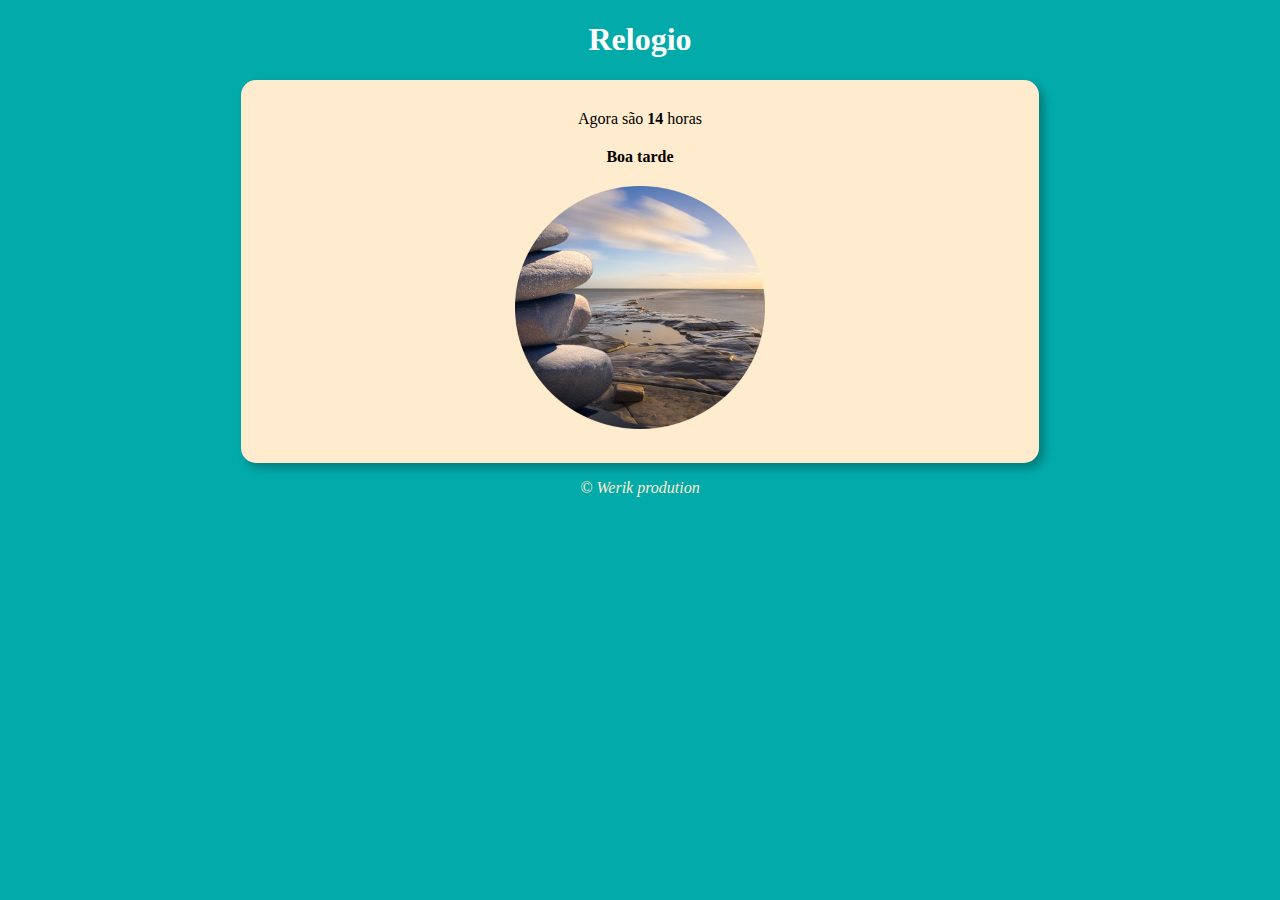
<file: condições/exer1/index.html>
<!DOCTYPE html>
<html lang="pt-br">
<head>
    <meta charset="UTF-8">
    <meta http-equiv="X-UA-Compatible" content="IE=edge">
    <meta name="viewport" content="width=device-width, initial-scale=1.0">
    <link rel="stylesheet" href="style.css">
    <title>Relogio</title>
</head>
<body onload= "carregar()" >
    <script src="script.js"></script>
    <header>
        <h1>Relogio</h1>
    </header>
    <section>
        <div id="ola">
            erro
        </div>
        <div id="msg">
           teste
        </div>
        <div id ="img">
            <img id="foto" src="imagens/manha.png" alt="foto do dia">
        </div>
    </section>
    <footer>
        <p>&copy; Werik prodution</p>
    </footer>
    
</body>
</html>
</file>
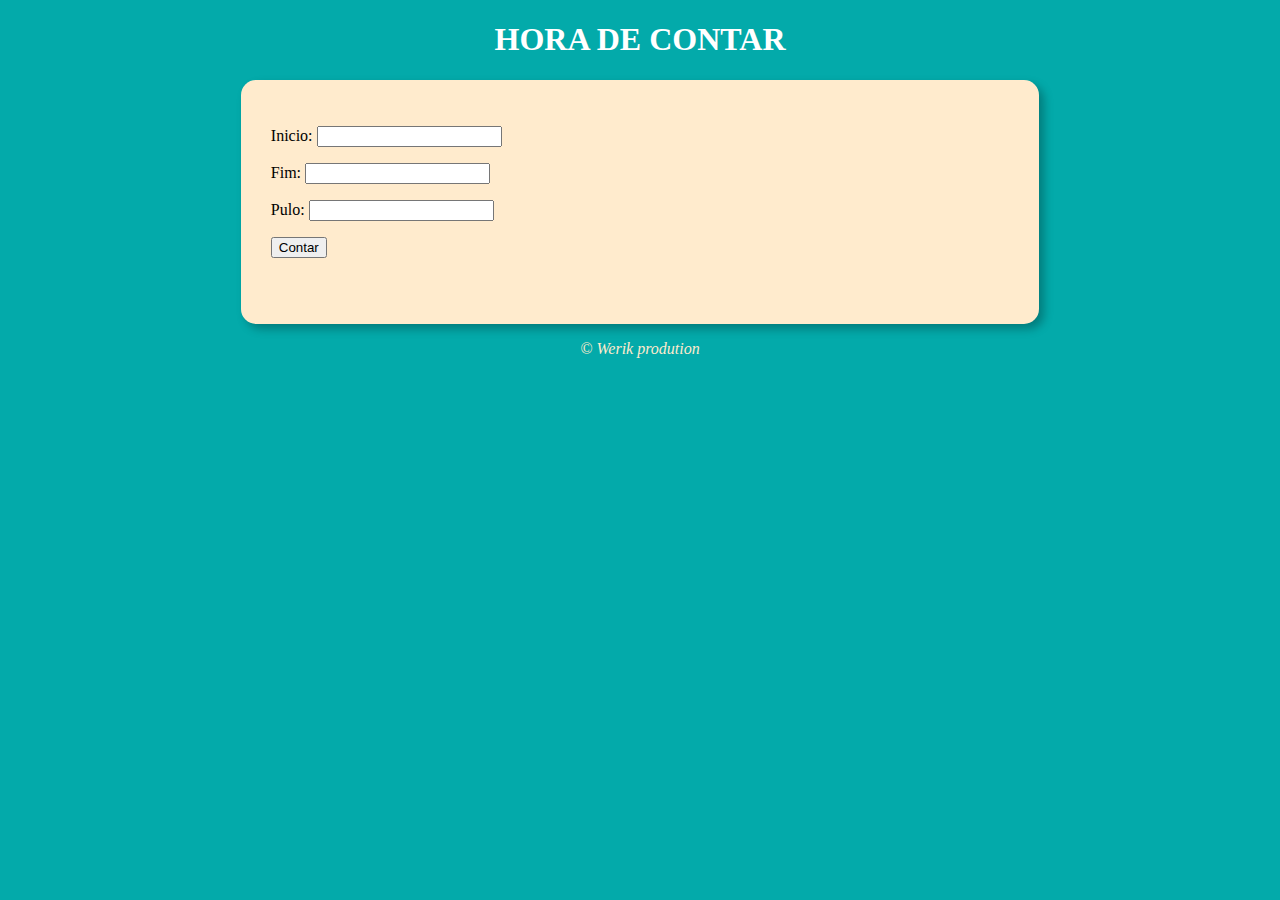
<file: repetição/ex. repetição/exer1/index.html>
<!DOCTYPE html>
<html lang="pt-br">
<head>
    <meta charset="UTF-8">
    <meta http-equiv="X-UA-Compatible" content="IE=edge">
    <meta name="viewport" content="width=device-width, initial-scale=1.0">
    <link rel="stylesheet" href="style.css">
    <title>Relogio</title>
</head>
<body>
    <script src="script.js"></script>
    <header>
        <h1>HORA DE CONTAR</h1>
    </header>
    <section>
        <div>
           <p>Inicio: <input type="number" name="ini" id="ini"></p> 
           <p>Fim: <input type="number" name="fim" id="fim"></p>
           <p>Pulo: <input type="number" name="pul" id="pul"></p> 
           <p><input type="button" value="Contar" onclick="contar()"></p> 
        </div>
        <div id="msg">
            
        </div>
    </section>
    <footer>
        <p>&copy; Werik prodution</p>
    </footer>
    
</body>
</html>
</file>
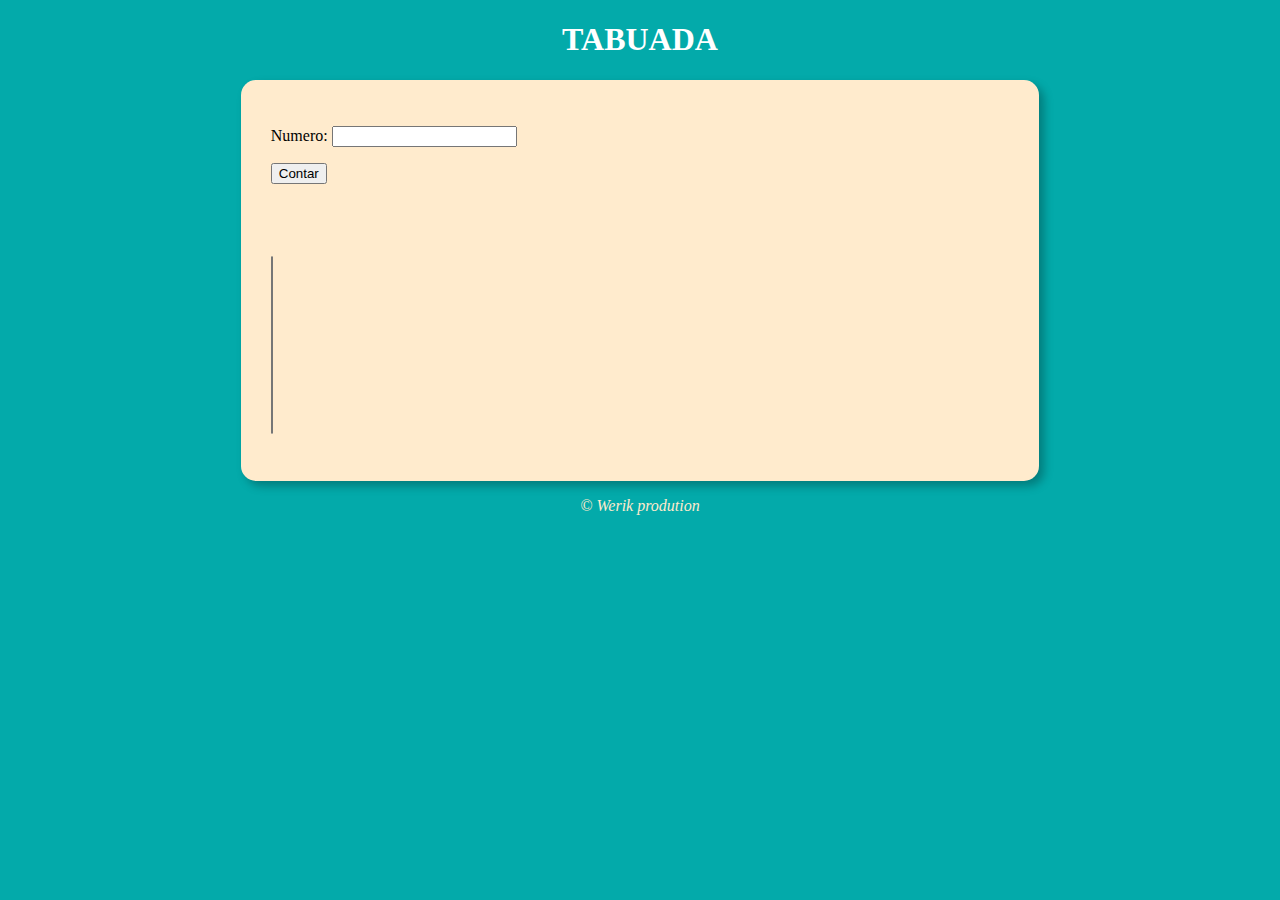
<file: repetição/ex. repetição/exer2/index.html>
<!DOCTYPE html>
<html lang="pt-br">
<head>
    <meta charset="UTF-8">
    <meta http-equiv="X-UA-Compatible" content="IE=edge">
    <meta name="viewport" content="width=device-width, initial-scale=1.0">
    <link rel="stylesheet" href="style.css">
    <title>Relogio</title>
</head>
<body>
    <script src="script.js"></script>
    <header>
        <h1>TABUADA</h1>
    </header>
    <section>
        <div>
           <p>Numero: <input type="number" name="ini" id="ini"></p> 
           <p><input type="button" value="Contar" onclick="contar()"></p> 
        </div>
        <div id="msg">
           
        </div>
        <div>
            <p><select name="tab" id="tab" size="11"></select></p>
        </div>
    </section>
    <footer>
        <p>&copy; Werik prodution</p>
    </footer>
    
</body>
</html>
</file>
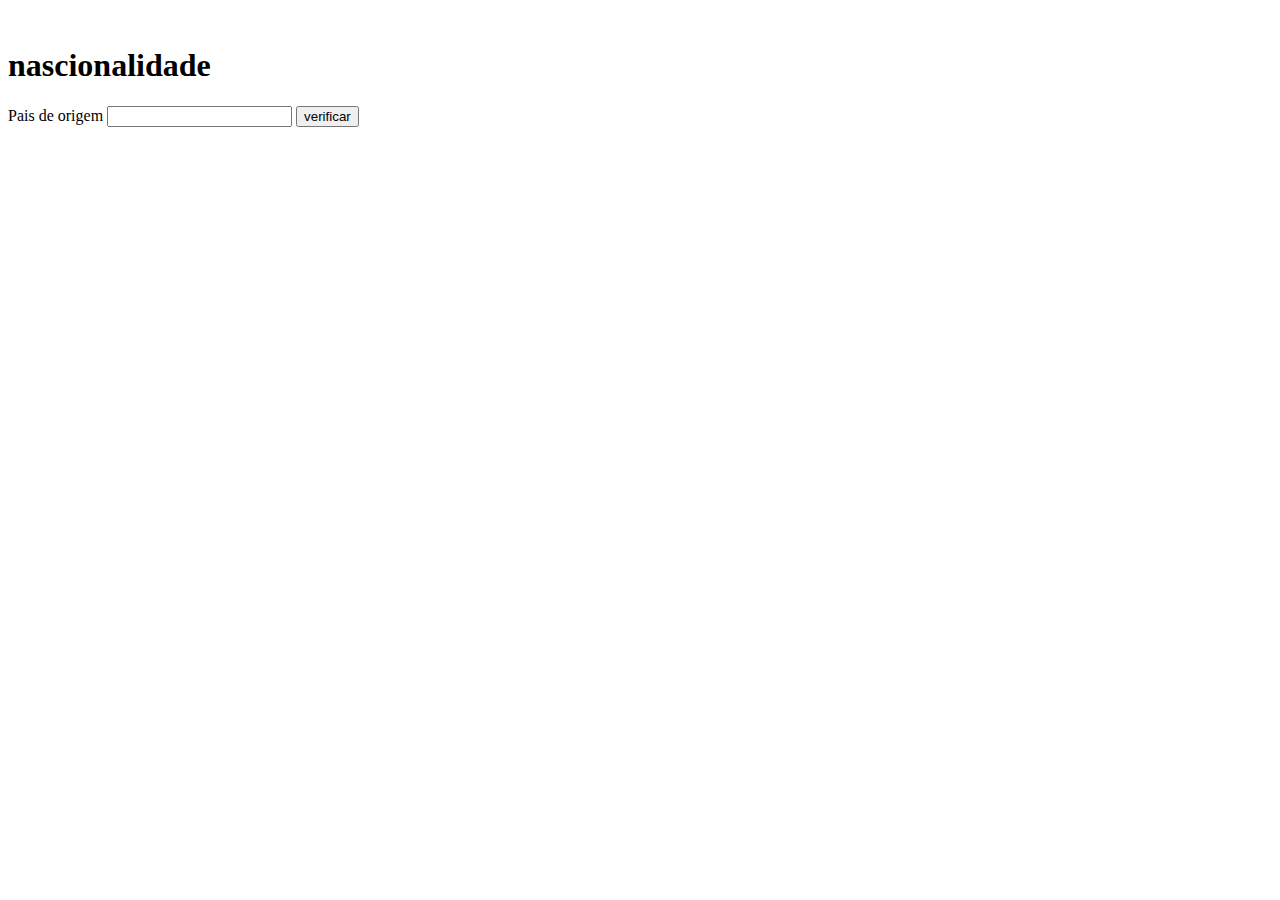
<file: condições/cond1.html>
<!DOCTYPE html>
<html lang="pt-br">
<head>
    <meta charset="UTF-8">
    <meta http-equiv="X-UA-Compatible" content="IE=edge">
    <meta name="viewport" content="width=device-width, initial-scale=1.0">
    <title>condições multas</title>
</head>
<body>
   <!-- <h1>Detran multas</h1>
    velocidade <input type="number" name="txtvel" id="txtvel">Km/h 
    <input type="button" value="verificar" onclick="calcular()">
    <div id="res">

    </div>
    <script>
        function calcular(){
            var txtv = document.getElementById('txtvel')
            var vel = Number(txtv.value)    
            var res = document.querySelector('div#res')
            res.innerHTML =`<p>sua velocidade é ${vel} Km/h</p>`
            if (vel > 50){
                res.innerHTML +=' <p>você foi <strong>MULTADO</strong></p>'
            }
            res.innerHTML += '<p>dirija com cuidado</p>'
        }
    </script>
    <!--sistema de nascionalidade ----->
    <br>
    <h1>nascionalidade</h1>
    Pais de origem <input type="text" name="nasc" id="nasc">
    <input type="button" value="verificar" onclick="verificar()">
    <div id="resu">

    </div>
    <script>
        function verificar(){
            var nasc = document.getElementById('nasc')    
            var resu = document.querySelector('div#resu')
            resu.innerHTML =`<p>você esta no Brasil</p>`
            if (nasc != "brasil"){
                resu.innerHTML +=' <p>você é estrangeiro</p><br><p>posso verificar seu visto ?</p>'
            }
                resu.innerHTML += '<p>Seja bem vindo</p> '
        }
    </script>
</body>
</html>
</file>
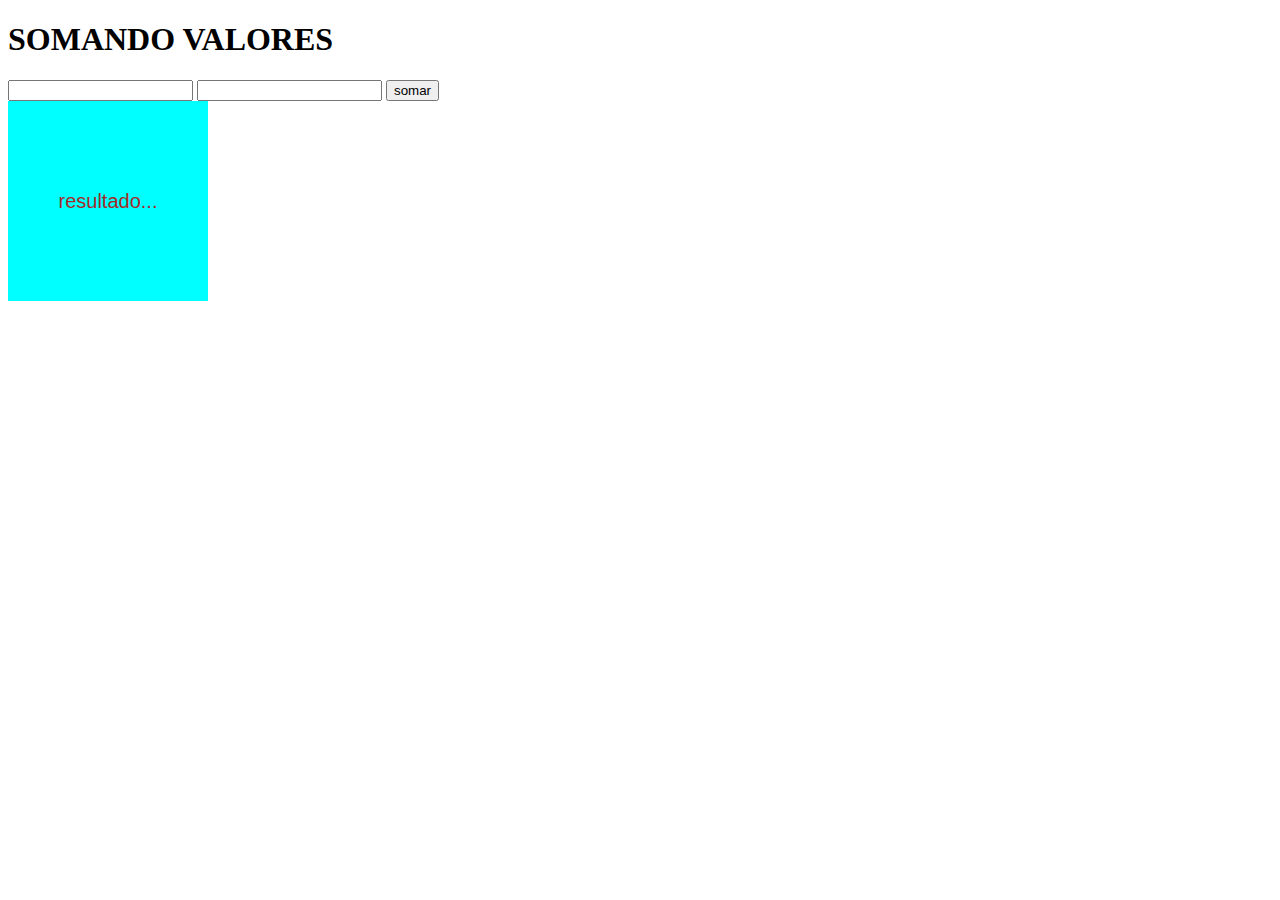
<file: javas1/dom/ex002.html>
<!DOCTYPE html>
<html lang="pt-br">
<head>
    <meta charset="UTF-8">
    <meta http-equiv="X-UA-Compatible" content="IE=edge">
    <meta name="viewport" content="width=device-width, initial-scale=1.0">
    <title>dom, ex02</title>
    <style>
        div#res {
            font: 20px arial;
            background-color: aqua;
            color: brown;
            height: 200px;
            width: 200px;
            line-height: 200px;
            text-align: center;
        }
    </style>
</head>
<body>
    <h1>SOMANDO VALORES</h1>
    <input type="number" name="txt1" id="txt1">
    <input type="number" name="txt2" id="txt2">
    <input type="button" value="somar" onclick="somar()">
    <div id= "res"> <!-- onclick="clicar()" onmouseenter="entrar()" onmouseout="sair()" outra opção de ativar função -->
        resultado...

    </div>
    <script>
        var res = window.document.getElementById('res')
        res.addEventListener('click', clicar)
        res.addEventListener('mouseenter', entrar)
        res.addEventListener('mouseout', sair)
        function clicar(){
            res.innerText = 'resultado'
            res.style.background= "black"
            res.style.color = "white"
        }
        function entrar(){
        res.innerText = 'entrou'
        }
        function sair (){
            res.innerText = 'saiu!'
        }
            function somar(){
                var txt1 = window.document.getElementById('txt1')
                var txt2 = window.document.querySelector('input#txt2')//podemos usar o queryselector tambem e é mais moderno
                var n1 = Number(txt1.value)// podemos omitir o comando parseint
                var n2 = Number.parseInt(txt2.value)
                var s = n1+n2
                res.innerHTML = `resultado ${s}`
                            }
    </script>
</body>
</html>
</file>
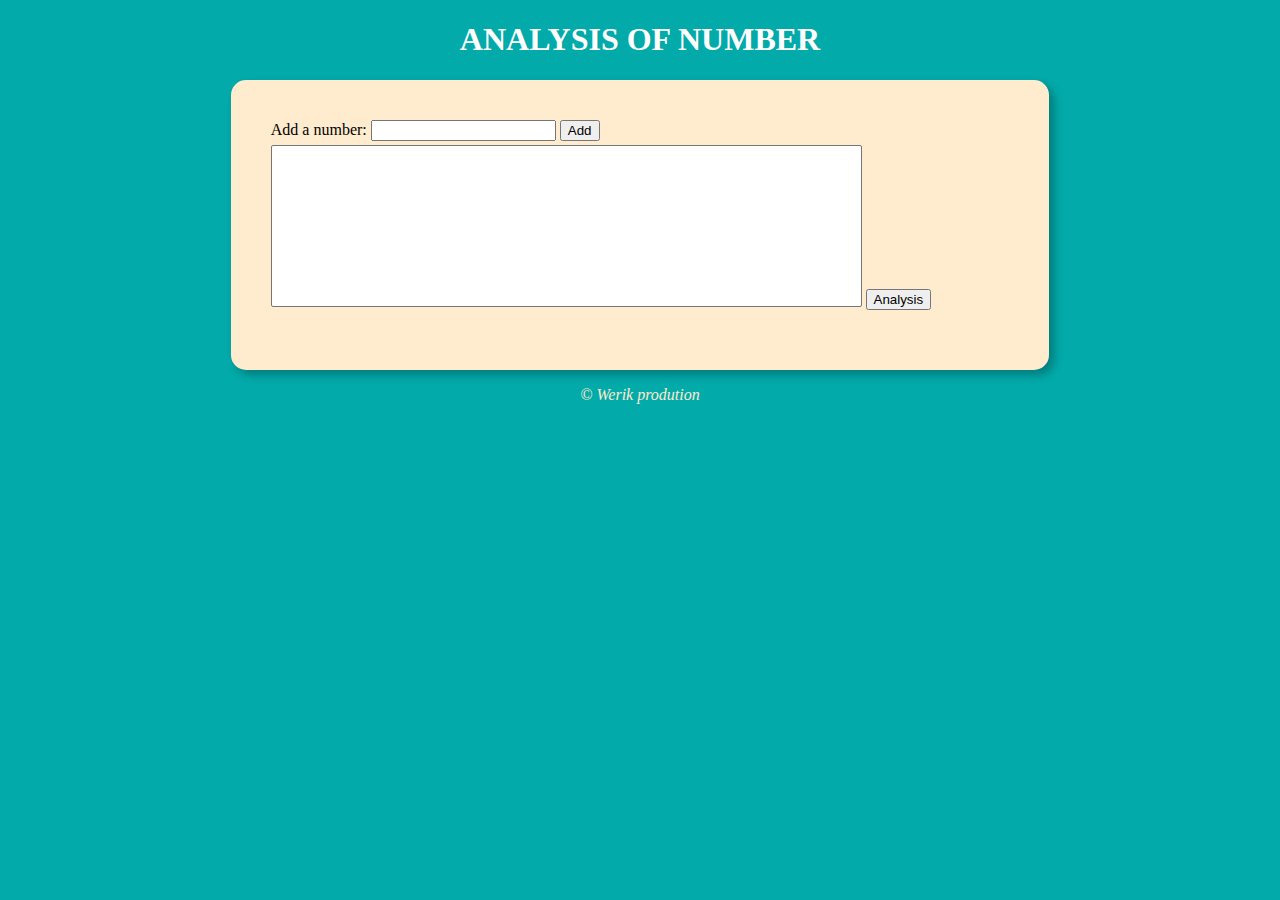
<file: variaveis comp/exer1/teste1.html>
<!DOCTYPE html>
<html lang="pt-br">
<head>
    <meta charset="UTF-8">
    <meta http-equiv="X-UA-Compatible" content="IE=edge">
    <meta name="viewport" content="width=device-width, initial-scale=1.0">
    <link rel="shortcut icon" href="icone.jpg" type="image/x-icon">
    <link rel="stylesheet" href="style.css">
    <title>Analysis of number</title>
</head>
<body>
    <header>
    <h1>ANALYSIS OF NUMBER</h1>
    </header>
    <section>
    <DIV>
        Add a number:
        <input type="number" name="textnum" id="textnum">
        <input type="button" value="Add" onclick="adicionar()"><br>
        <select name="textlista" id="lista" size="10"></select>
        <input type="button" value="Analysis" onclick="analisar()">
    </DIV>
    <div id="res">

    </div>
    </section>
    <footer>
        <p>&copy; Werik prodution</p>
    </footer>
    <script src="script.js"></script>
</body>
</html>
</file>
<file: condições/exer1/style.css>
body {
    background-color: rgb(3, 170, 170);
    font: arial;
    text-align: center;
     
}
header{
    color: rgb(255, 255, 255);
}
div {
    padding: 10px;
}
section{
    background: blanchedalmond;
    padding: 20px;
    width: 60%;
    margin: auto;
    border-radius: 15px;
    box-shadow: 5px 5px 10px rgba(0, 0, 0, 0.274);
    
}
footer{
    font-style: italic;
    color: blanchedalmond;
}
</file>
<file: repetição/ex. repetição/exer1/style.css>
body {
    background-color: rgb(3, 170, 170);
    font: arial;
    
     
}
header{
    color: rgb(255, 255, 255);
    text-align: center;
}
div {
    padding: 10px;
}
section{
    background: blanchedalmond;
    padding: 20px;
    width: 60%;
    margin: auto;
    border-radius: 15px;
    box-shadow: 5px 5px 10px rgba(0, 0, 0, 0.274);
    
}
footer{
    font-style: italic;
    color: blanchedalmond;
    text-align: center;
}
</file>
<file: repetição/ex. repetição/exer2/style.css>
body {
    background-color: rgb(3, 170, 170);
    font: arial;
    
     
}
header{
    color: rgb(255, 255, 255);
    text-align: center;
}
div {
    padding: 10px;
}
section{
    background: blanchedalmond;
    padding: 20px;
    width: 60%;
    margin: auto;
    border-radius: 15px;
    box-shadow: 5px 5px 10px rgba(0, 0, 0, 0.274);
    
}
footer{
    font-style: italic;
    color: blanchedalmond;
    text-align: center;
}
</file>
<file: variaveis comp/exer1/style.css>
body {
    background-color: rgb(3, 170, 170);
    font: arial;
    
     
}
header{
    color: rgb(255, 255, 255);
    text-align: center;
}
div {
    padding: 10px;
}
section{
    background: blanchedalmond;
    padding: 30px;
    width: 60%;
    margin: auto;
    border-radius: 15px;
    box-shadow: 5px 5px 10px rgba(0, 0, 0, 0.274);
    
}
select {
    width: 80%;
    margin-top: 4px;
}
footer{
    font-style: italic;
    color: blanchedalmond;
    text-align: center;
}
</file>
